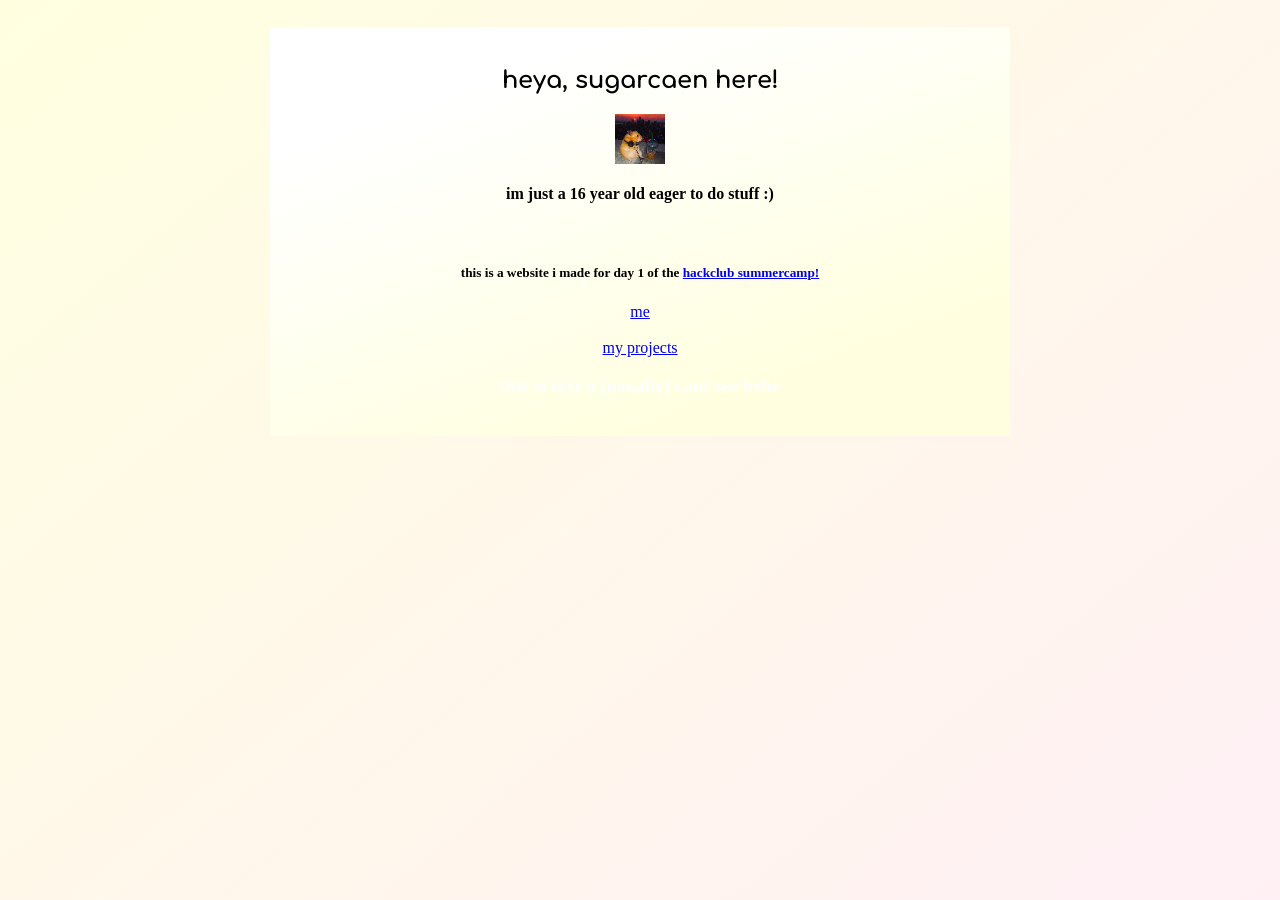
<file: index.html>
<!DOCTYPE html>
<html>
    <head>
        <link rel="preconnect" href="https://fonts.googleapis.com">
        <link rel="preconnect" href="https://fonts.gstatic.com" crossorigin>
        <link href="https://fonts.googleapis.com/css2?family=Comfortaa:wght@300..700&display=swap" rel="stylesheet">
        <link rel="stylesheet" href="styles.css">
         <link rel="icon" href="/icons8-favicon-16.ico">
        <title>yay</title>
    </head>
    <body>
        <div class="container">
        <h2>heya, sugarcaen here!</h2>
        <img style="width: 50px;" src="pixelated.png" alt="pfp!"/>
        <h4>im just a 16 year old eager to do stuff :)</h4>
        <br>
        <h5>this is a website i made for day 1 of the <a href="https://camp.hackclub.com">hackclub summercamp!</a></h5>
        <a href="about.html">me</a>
        <br>
        <a href="projects.html">my projects</a>

        <h3 class="hidden">this is text u (usually) cant see hehe</h3>
        </div>
    </body>
</html>
</file>
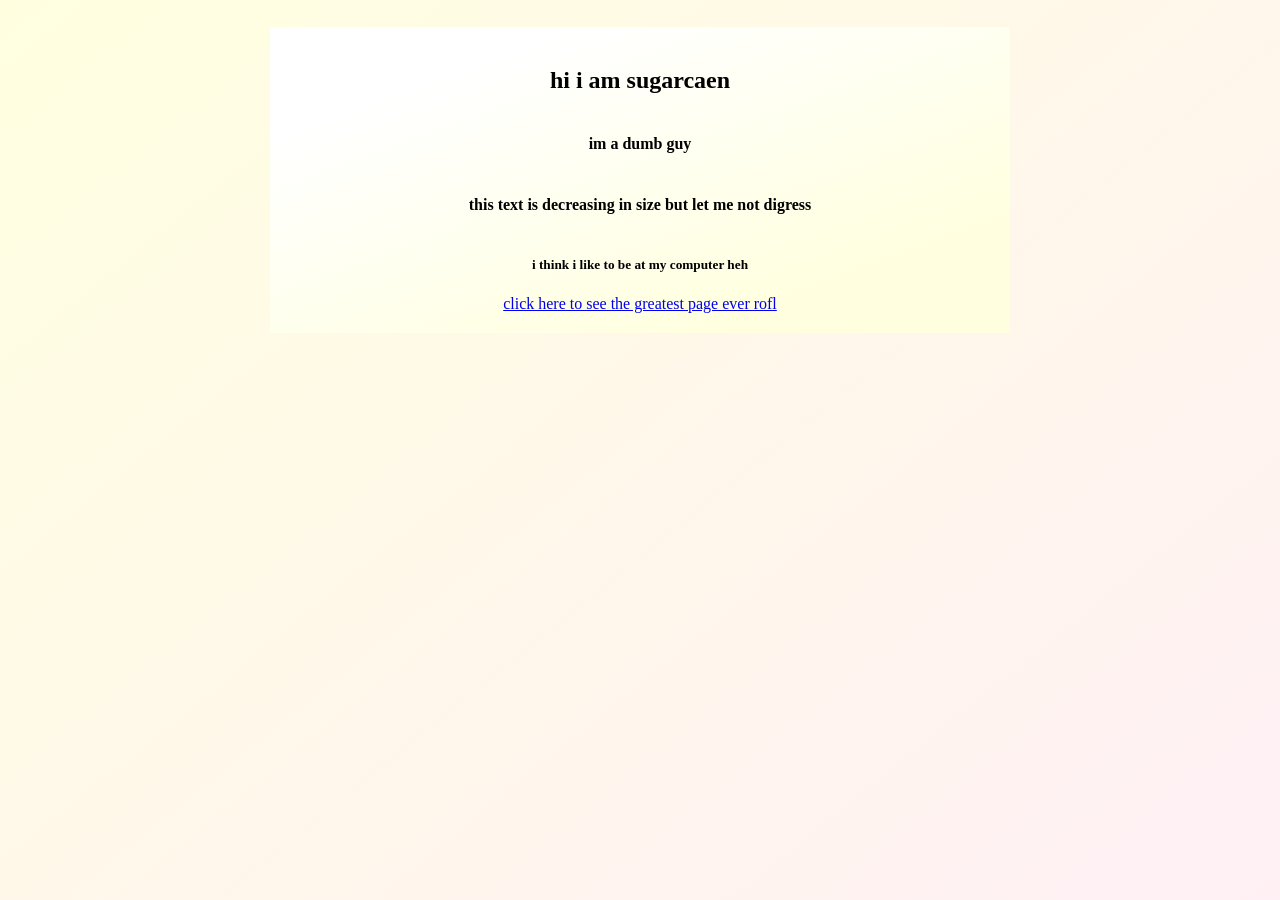
<file: about.html>
<!DOCTYPE html>
<html>
    <head>
        <link rel="stylesheet" href="styles.css">
        <title>me.</title>
    </head>
    <body>
        <div class="container">
        <h2> hi i am sugarcaen</h2>
        <h4>im a dumb guy</h4>
        <h4>this text is decreasing in size but let me not digress</h4>
        <h5>i think i like to be at my computer heh</h5>

        <a href="404.html">click here to see the greatest page ever rofl</a>
        </div>
    </body>
</html>
</file>
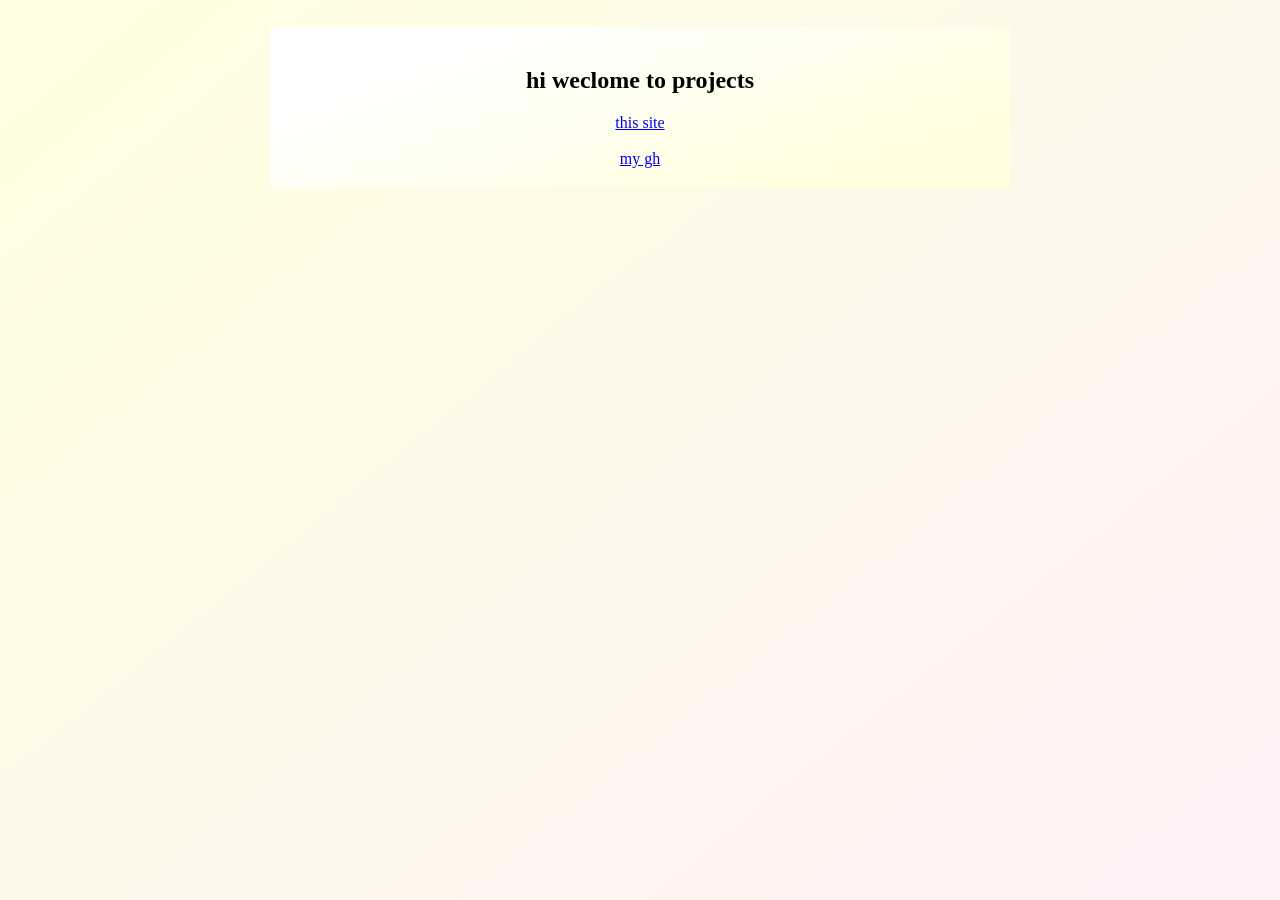
<file: projects.html>
<!DOCTYPE html>
<html>
    <head>
        <title>projects</title>
        <link rel="stylesheet" href="styles.css"/>
    </head>
    <body>
        <div class="container">
        <h2>hi weclome to projects</h2>
        <a href="https://bamb-boo.github.io/summercamp-2">this site</a>
        <br>
        <a href="https://github.com/bamb-boo">my gh</a>
        </div>
    </body>
</html>
</file>
<file: styles.css>
:root{
    --the-color:#FFFFFF;
    --bg:#FFFFE0;
    --bgradient: linear-gradient(141deg, #FFFFE0 0%, #FFF0F5 100%);
    --boxg: linear-gradient(160deg, #FFFFFF 20%, var(--bg) 80%);
}

.container{
    width: 90%;
    max-width: 700px;
    padding: 20px;
    background: var(--boxg);
    margin: 27px auto;
    display: flex;
    flex-direction: column;
    align-items:center;

}

body{
    text-align: center;
    background: var(--bgradient);
    align-items:center;
    display: flex;
    align-items: center;
    flex-direction: column;
    margin: 0;
    min-height:100vh;
}
h2{
    font-family: 'Comfortaa';
    text-align: center;
    font-weight: bold;
}
h3{
    color: #ffffff;
}

h4{
    text-align:center;
}
h5{
    text-align:center;
}
h6{
    text-align:center;
}
.hidden{
    color:#FFFFFF;
}
</file>
